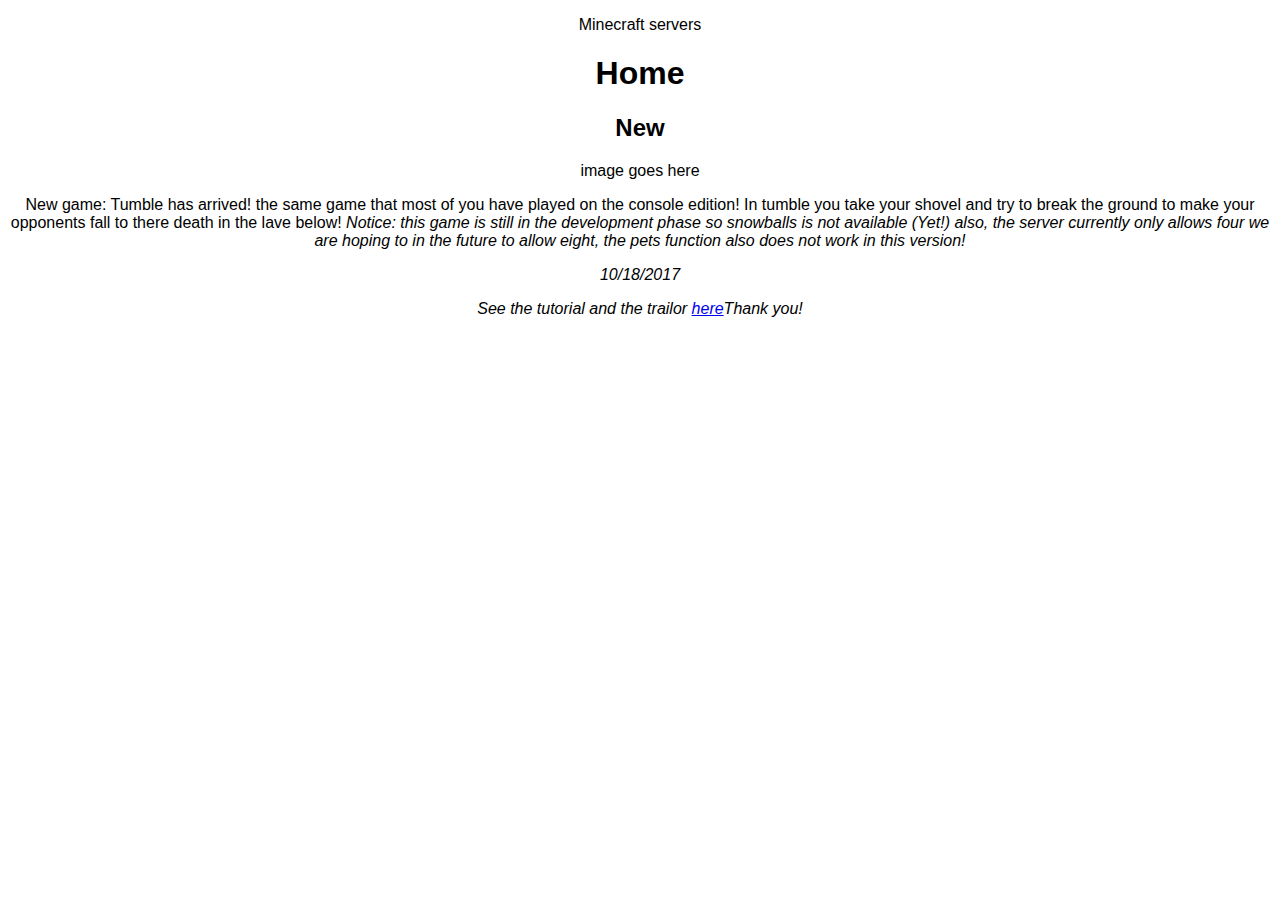
<file: index.html>
<!DOCTYPE html>
<html>
<head>
<p>Minecraft servers</p>
  <link href="style.css" rel="stylesheet">
</head>
<body>
<h1>Home</h1>
<h2>New</h2>
<p>image goes here</p>
<p>New game: Tumble has arrived! the same game that most of you have played on the console edition! In tumble you take your shovel and try
to break the ground to make your opponents fall to there death in the lave below! <i>Notice: this game is still in the development phase 
so snowballs is not available (Yet!) also, the server currently only allows four we are hoping to in the future to allow eight, the pets function
also does not work in this version!</p>
<p>10/18/2017</p>
<p>See the tutorial and the trailor <a href="https://dude2093350.github.io/minecrafttutorials/tumble.html">here</a>Thank you!</p>
</body>
</html>
</file>
<file: style.css>
h1, h2, h3, p, li, a {
  font-family: sans-serif;
  text-align: center;
}
</file>
